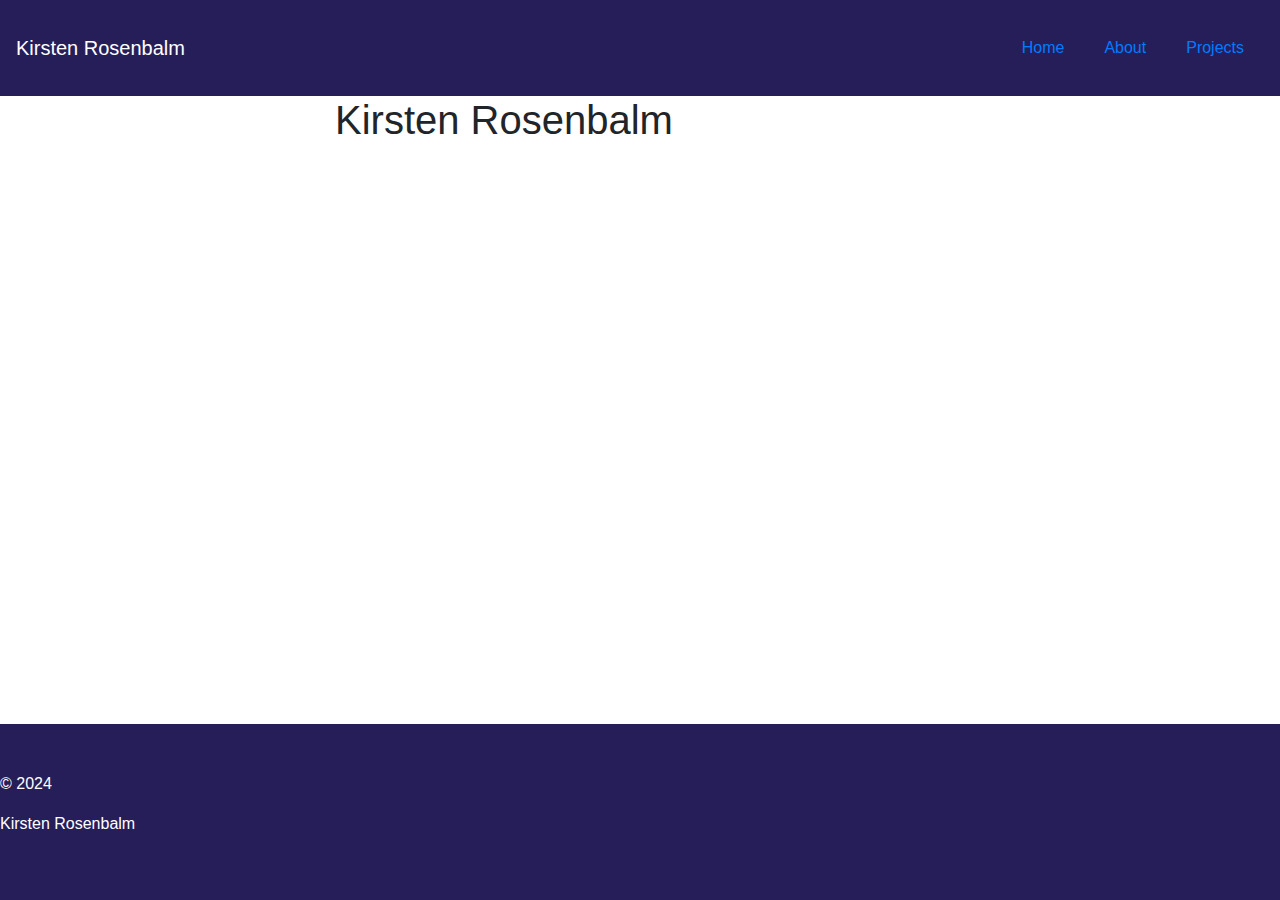
<file: index.html>
<!DOCTYPE html>
<html lang = "en-US">
<head>
    <meta charset="utf-8">
    <meta name="viewport" content="width=device-width, inital-scale=1, maximum-scale=1">
    <title>Kirsten Rosenbalm</title>
    <meta name="description" content="Web Development Portfolio">
    
    <link rel="stylesheet" href="https://stackpath.bootstrapcdn.com/bootstrap/4.3.1/css/bootstrap.min.css" integrity="sha384-ggOyR0iXCbMQv3Xipma34MD+dH/1fQ784/j6cY/iJTQUOhcWr7x9JvoRxT2MZw1T" crossorigin="anonymous">
    <link rel="stylesheet" href="styles.css">
</head>
<body>
    <!-- bootstrap support -->
    <script src="https://code.jquery.com/jquery-3.3.1.slim.min.js" integrity="sha384-q8i/X+965DzO0rT7abK41JStQIAqVgRVzpbzo5smXKp4YfRvH+8abtTE1Pi6jizo" crossorigin="anonymous"></script>
    <script src="https://cdnjs.cloudflare.com/ajax/libs/popper.js/1.14.7/umd/popper.min.js" integrity="sha384-UO2eT0CpHqdSJQ6hJty5KVphtPhzWj9WO1clHTMGa3JDZwrnQq4sF86dIHNDz0W1" crossorigin="anonymous"></script>
    <script src="https://stackpath.bootstrapcdn.com/bootstrap/4.3.1/js/bootstrap.min.js" integrity="sha384-JjSmVgyd0p3pXB1rRibZUAYoIIy6OrQ6VrjIEaFf/nJGzIxFDsf4x0xIM+B07jRM" crossorigin="anonymous"></script>

    <!-- navigation bar */ -->
    <div class="navbar">
        <div class="navbar-brand">Kirsten Rosenbalm</div>
        <ul class="navbar-nav">
            <li class="nav-item active">
                <a class="nav-link" href="index.html#">Home</a>
            </li>
            <li class="nav-item">
                <a class="nav-link" href="about.html">About</a>
            </li>
            <li class="nav-item">
                <a class="nav-link" href="projects.html">Projects</a>
            </li>
        </ul>
    </div>

    <!-- name and icons -->
    <h1 class="col-sm-10 col-lg-6 m-auto mt-5 mb-2">Kirsten Rosenbalm</h1>
    
    <div class="icon-links">
        <a href="https://github.com/KirstenRosen"><i class="bi bi-github"></i></a>
        <a href="https://www.linkedin.com/in/kirsten-rosenbalm/"><i class="bi bi-linkedin"></i></a>
        <a href="#"><i class="bi bi-envelope"></i></a>
    </div>


    <!-- footer -->
    <footer class="w-100 py-5 pl-auto">
        <p class="footer-text">&copy 2024</p> 
        <p class="footer-text">Kirsten Rosenbalm</p>
    </footer>
</body>
</html>
</file>
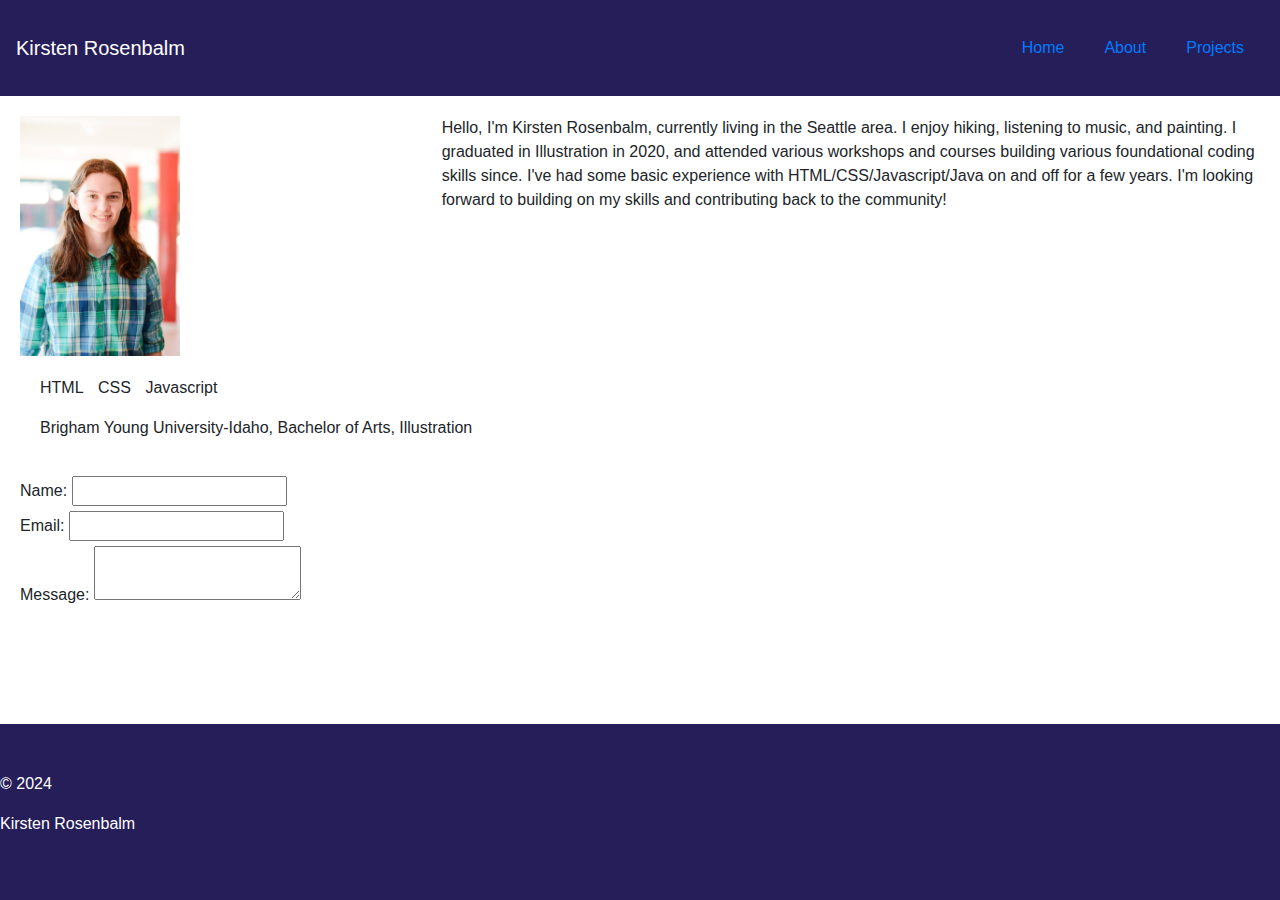
<file: about.html>
<!DOCTYPE html>
<html lang = "en-US">
<head>
    <meta charset="utf-8">
    <meta name="viewport" content="width=device-width, inital-scale=1, maximum-scale=1">
    <title>Kirsten Rosenbalm</title>
    <meta name="description" content="Web Development Portfolio">
        
    <link rel="stylesheet" href="https://stackpath.bootstrapcdn.com/bootstrap/4.3.1/css/bootstrap.min.css" integrity="sha384-ggOyR0iXCbMQv3Xipma34MD+dH/1fQ784/j6cY/iJTQUOhcWr7x9JvoRxT2MZw1T" crossorigin="anonymous">
    <link rel="stylesheet" href="styles.css">
</head>


<body>
    <!-- bootstrap support -->
    <script src="https://code.jquery.com/jquery-3.3.1.slim.min.js" integrity="sha384-q8i/X+965DzO0rT7abK41JStQIAqVgRVzpbzo5smXKp4YfRvH+8abtTE1Pi6jizo" crossorigin="anonymous"></script>
    <script src="https://cdnjs.cloudflare.com/ajax/libs/popper.js/1.14.7/umd/popper.min.js" integrity="sha384-UO2eT0CpHqdSJQ6hJty5KVphtPhzWj9WO1clHTMGa3JDZwrnQq4sF86dIHNDz0W1" crossorigin="anonymous"></script>
    <script src="https://stackpath.bootstrapcdn.com/bootstrap/4.3.1/js/bootstrap.min.js" integrity="sha384-JjSmVgyd0p3pXB1rRibZUAYoIIy6OrQ6VrjIEaFf/nJGzIxFDsf4x0xIM+B07jRM" crossorigin="anonymous"></script>

    <!-- navigation bar */ -->
    <div class="navbar">
        <div class="navbar-brand">Kirsten Rosenbalm</div>
        <ul class="navbar-nav">
            <li class="nav-item active">
                <a class="nav-link" href="file:///Users/kirstenrosenbalm/Desktop/web_dev/portfolio-site/kirstenrosen.github.io/index.html#">Home</a>
            </li>
            <li class="nav-item">
                <a class="nav-link" href="file:///Users/kirstenrosenbalm/Desktop/web_dev/portfolio-site/kirstenrosen.github.io/about.html">About</a>
            </li>
            <li class="nav-item">
                <a class="nav-link" href="file:///Users/kirstenrosenbalm/Desktop/web_dev/portfolio-site/kirstenrosen.github.io/projects.html">Projects</a>
            </li>
        </ul>
    </div>

    <!-- bio -->
    <div class="row">
        <div class="col-4">
            <img src="profile-pic.jpg" alt="profile picture">
        </div>
        
        <div class="col-8 short-bio">
            <p>Hello, I'm Kirsten Rosenbalm, currently living in the Seattle area. 
            I enjoy hiking, listening to music, and painting.
            I graduated in Illustration in 2020, and attended various workshops and courses building various foundational coding skills since. 
            I've had some basic experience with HTML/CSS/Javascript/Java on and off for a few years. 
            I'm looking forward to building on my skills and contributing back to the community!</p>
        </div>
    </div>

    <!-- skills -->
    <div class="skills">
        <!-- 
        progress bars/list of skills
        hard & soft
        (eventually)
        -->
        <ul>
            <li>HTML</li>
            <li>CSS</li>
            <li>Javascript</li>
        </ul>
    </div>

    <!-- education -->
    <div class="education">
        <!--courses, formal edu-->
        <ul>
            <li>Brigham Young University-Idaho, Bachelor of Arts, Illustration</li>
        </ul>
    </div>

    <!-- work experience -->
    <!--------->
    <!--------->
    <!-- N/A -->
    <!--------->
    <!--------->

    <!-- contact -->
    <form action="#" method="post" class="mx-auto">
        <div class="form-item">
            <label for="name">Name: </label>
            <input type="text" id="name" name="username">
        </div>

        <div class="form-item">
            <label for="address">Email: </label>
            <input type="text" id="address" name="email">
        </div>

        <div class="form-item">
            <label for="message">Message: </label>
            <textarea id="message" name="message"></textarea>
        </div>
    </form>

    <!-- footer -->
    <footer class="w-100 py-5 pl-auto">
        <p class="footer-text">&copy 2024</p> 
        <p class="footer-text">Kirsten Rosenbalm</p>
    </footer>
</body>
</html>
</file>
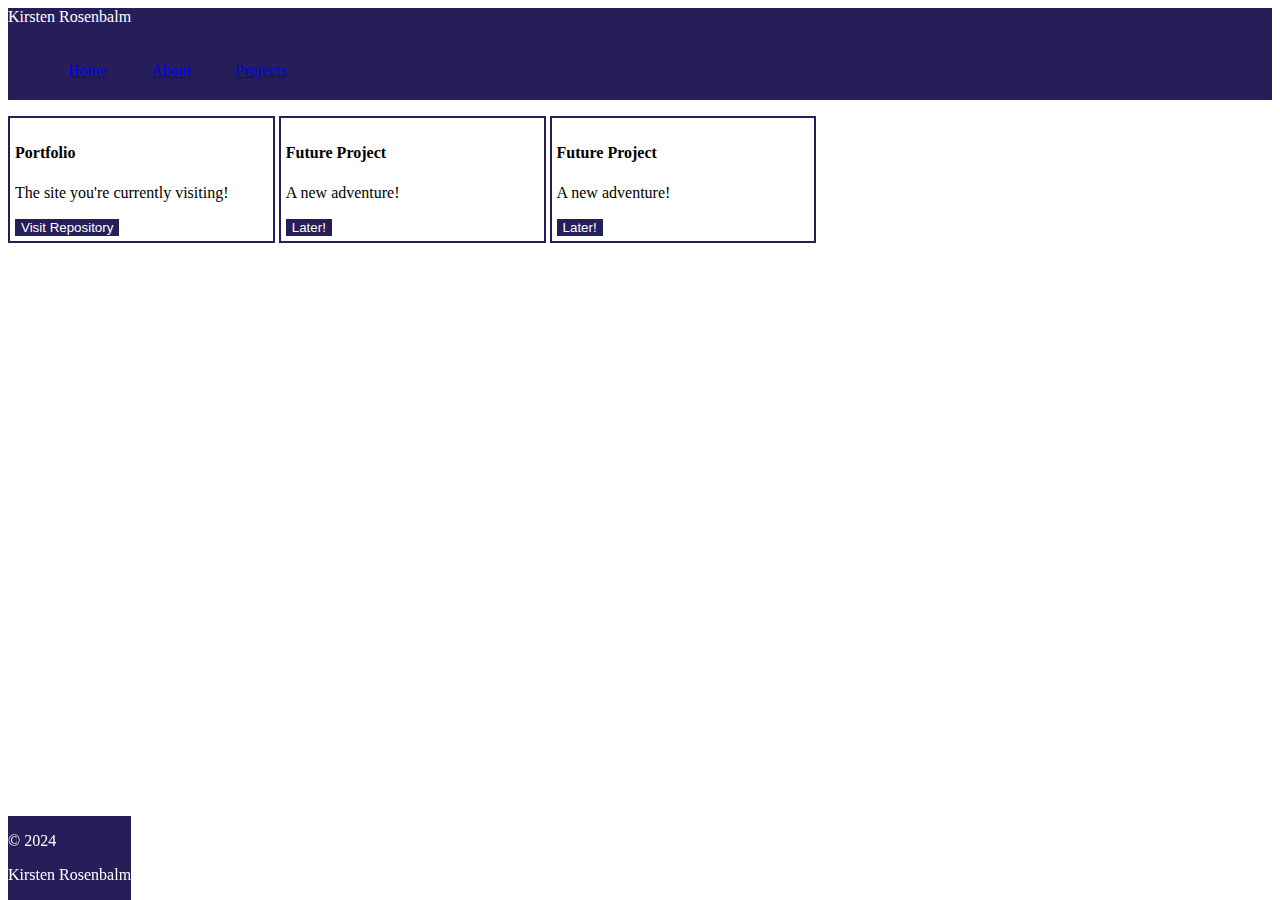
<file: projects.html>
<!DOCTYPE html>
<html lang = "en-US">
<head>
    <meta charset="utf-8">
    <meta name="viewport" content="width=device-width, inital-scale=1, maximum-scale=1">
    <title>Home</title>
    <meta name="description" content="Web Development Portfolio">
    <link rel="stylesheet" href="styles.css">
</head>

<body>
    <!-- bootstrap support -->
    <script src="https://code.jquery.com/jquery-3.3.1.slim.min.js" integrity="sha384-q8i/X+965DzO0rT7abK41JStQIAqVgRVzpbzo5smXKp4YfRvH+8abtTE1Pi6jizo" crossorigin="anonymous"></script>
    <script src="https://cdnjs.cloudflare.com/ajax/libs/popper.js/1.14.7/umd/popper.min.js" integrity="sha384-UO2eT0CpHqdSJQ6hJty5KVphtPhzWj9WO1clHTMGa3JDZwrnQq4sF86dIHNDz0W1" crossorigin="anonymous"></script>
    <script src="https://stackpath.bootstrapcdn.com/bootstrap/4.3.1/js/bootstrap.min.js" integrity="sha384-JjSmVgyd0p3pXB1rRibZUAYoIIy6OrQ6VrjIEaFf/nJGzIxFDsf4x0xIM+B07jRM" crossorigin="anonymous"></script>

    <!-- navigation bar */ -->
    <div class="navbar">
        <div class="navbar-brand">Kirsten Rosenbalm</div>
        <ul class="navbar-nav">
            <li class="nav-item active">
                <a class="nav-link" href="file:///Users/kirstenrosenbalm/Desktop/web_dev/portfolio-site/kirstenrosen.github.io/index.html#">Home</a>
            </li>
            <li class="nav-item">
                <a class="nav-link" href="file:///Users/kirstenrosenbalm/Desktop/web_dev/portfolio-site/kirstenrosen.github.io/about.html">About</a>
            </li>
            <li class="nav-item">
                <a class="nav-link" href="file:///Users/kirstenrosenbalm/Desktop/web_dev/portfolio-site/kirstenrosen.github.io/projects.html">Projects</a>
            </li>
        </ul>
    </div>

    <!-- projects section -->
    <div class="projects">
        <div class="row no-gutters">

            <div class="card">
                <h4 class="card-title">Portfolio</h4>
                <p>The site you're currently visiting!</p>
                <a href="https://github.com/KirstenRosen/kirstenrosen.github.io">
                    <button class="px-auto w-75" id="portfolio-button">Visit Repository</button>
                </a>
            </div>

            <div class="card">
                <h4 class="card-title">Future Project</h4>
                <p>A new adventure!</p>
                <a href="#">
                    <button class="px-auto w-75" id="portfolio-button">Later!</button>
                </a>
            </div>
            
            <div class="card">
                <h4 class="card-title">Future Project</h4>
                <p>A new adventure!</p>
                <a href="#">
                    <button class="px-auto w-75" id="portfolio-button">Later!</button>
                </a>
            </div>
        
        </div>
    </div>

    <!-- footer -->
    <footer class="w-100 py-5 pl-auto">
        <p class="footer-text">&copy 2024</p> 
        <p class="footer-text">Kirsten Rosenbalm</p>
    </footer>
</body>
</html>
</file>
<file: styles.css>
.navbar {
    width: 100%;
    justify-content: space-between;
    background-color: #261e59;
}

.navbar-brand {
    color: white;
}

.navbar-nav {
    flex-direction: row;
}

.nav-item {
    padding: 10px;
    margin: 10px;
    color: white;
}

ul {
    list-style: none;
}

li {
    display: inline-block;
    margin-right: 10px;
}

.h1 {
    display: block;
    width: 100%;
    min-height: 40px;
}

i { color: #261e59; }

.icon-links {
    margin: auto;
}

footer {
    background-color: #261e59;
    position: fixed;
    bottom: 0px;
    flex-direction: row;
}

.footer-text {
    color: white;
}

.bi { margin: 10px; }

img {
    max-width: 200px;
    margin-left: auto;
    padding:20px;
}

#portfolio-button {
    background-color: #261e59;
    color: white;
    border: none;
    margin: auto;
}

.card {
    min-width: 20%;
    max-width: 25%;
    display: inline-block;
    border: 2px solid #261e59;
    padding: 5px;
    margin: auto;
}

form {
    padding: 20px;
}

.form-item { display: block; }

.short-bio {
    padding: 20px;
}
</file>
